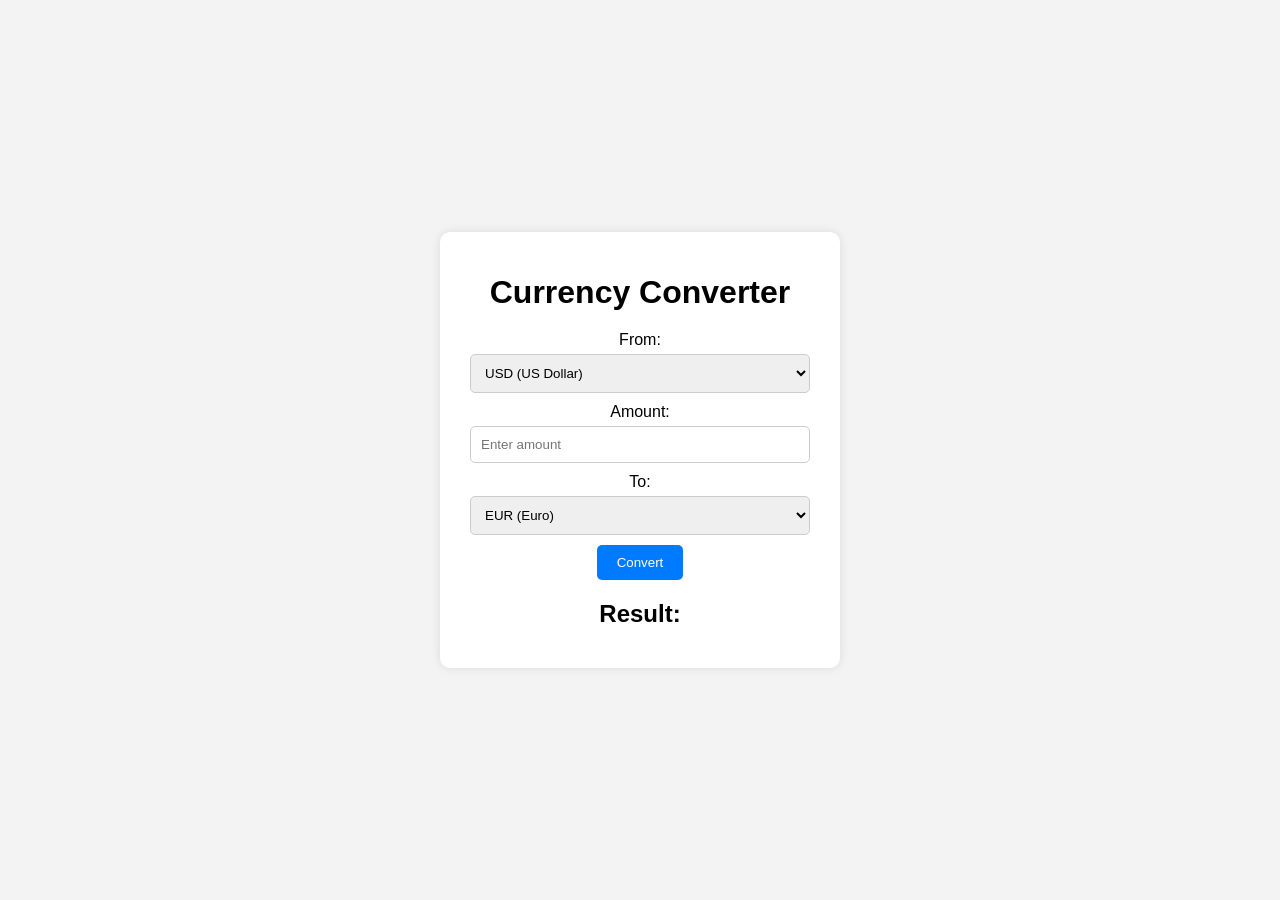
<file: TechnoHacks/task-2/converter.html>
<!DOCTYPE html>
<html lang="en">
<head>
    <meta charset="UTF-8">
    <meta http-equiv="X-UA-Compatible" content="IE=edge">
    <meta name="viewport" content="width=device-width, initial-scale=1.0">
    <link rel="stylesheet" href="converter.css">
    <title>Currency Converter</title>
</head>
<body>
    <div class="converter-container">
        <h1>Currency Converter</h1>
        <label for="from-currency">From:</label>
        <select id="from-currency">
            <option value="USD">USD (US Dollar)</option>
            <option value="EUR">EUR (Euro)</option>
            <option value="INR">INR (Indian Rupee)</option>
            <!-- Add more currency options here -->
        </select>

        <label for="amount">Amount:</label>
        <input type="number" id="amount" placeholder="Enter amount">

        <label for="to-currency">To:</label>
        <select id="to-currency">
            <option value="EUR">EUR (Euro)</option>
            <option value="USD">USD (US Dollar)</option>
            <option value="INR">INR (Indian Rupee)</option>
            <option value="SAR">SAR (Saudi Riyal)</option>
            <!-- Add more currency options here -->
        </select>

        <button onclick="convert()">Convert</button>

        <h2>Result:</h2>
        <div id="result"></div>
    </div>

    <script src="converter.js"></script>
</body>
</html>
</file>
<file: TechnoHacks/task-2/converter.css>
body {
    font-family: Arial, sans-serif;
    background-color: #f3f3f3;
    display: flex;
    justify-content: center;
    align-items: center;
    height: 100vh;
    margin: 0;
}

.converter-container {
    background-color: white;
    padding: 20px;
    border-radius: 10px;
    box-shadow: 0 0 10px rgba(0, 0, 0, 0.1);
    max-width: 400px;
    width: 100%;
    box-sizing: border-box;
    text-align: center;
}

h1 {
    margin-bottom: 20px;
}

label {
    display: block;
    margin-bottom: 5px;
}

select, input {
    width: calc(100% - 20px);
    padding: 10px;
    margin-bottom: 10px;
    border: 1px solid #ccc;
    border-radius: 5px;
    box-sizing: border-box;
}

button {
    padding: 10px 20px;
    background-color: #007BFF;
    color: white;
    border: none;
    border-radius: 5px;
    cursor: pointer;
}

button:hover {
    background-color: #0056b3;
}

h2 {
    margin-top: 20px;
}

#result {
    font-size: 18px;
    font-weight: bold;
}
</file>
